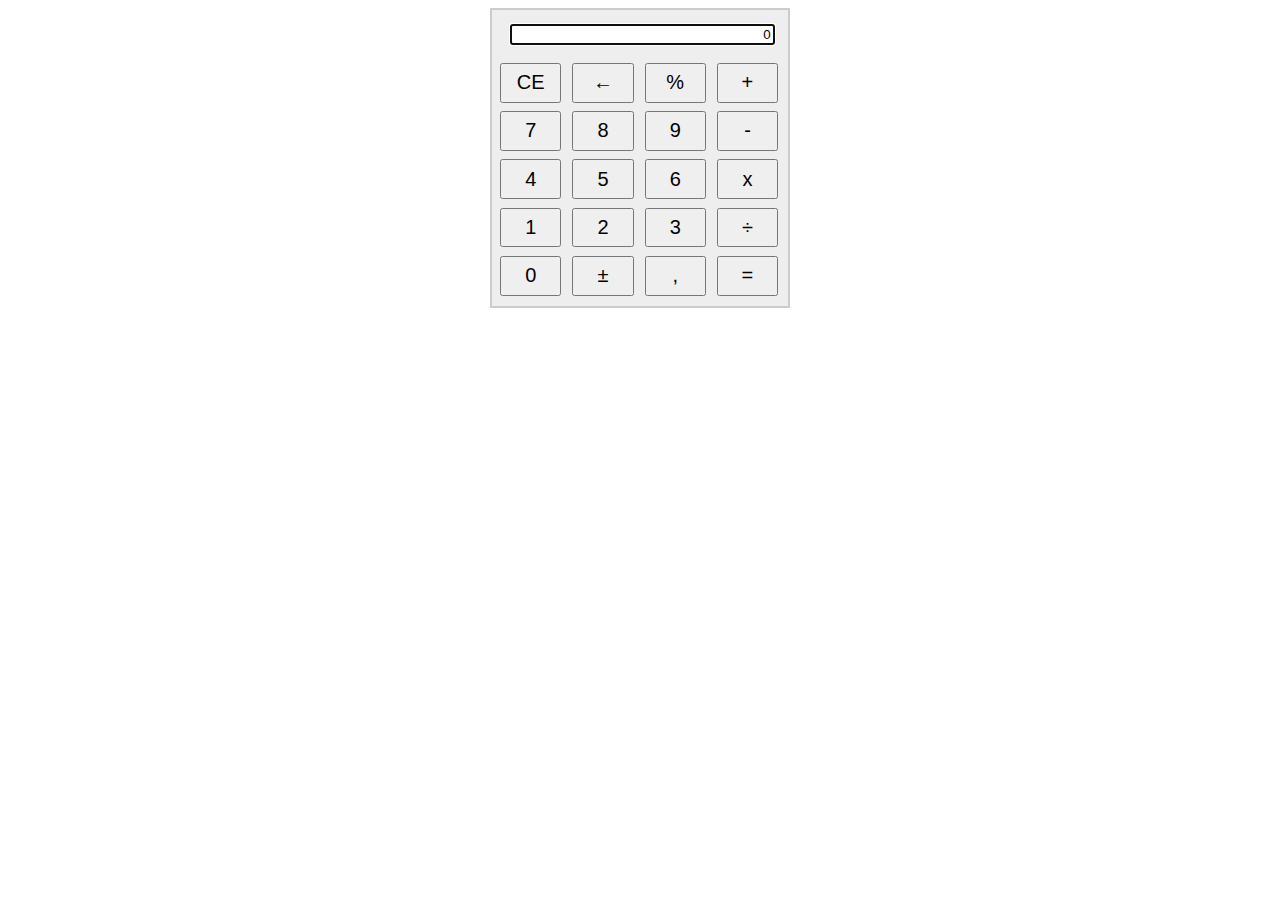
<file: web/calculator.html>
<!DOCTYPE html PUBLIC "-//W3C//DTD XHTML 1.0 Strict//EN" "http://www.w3.org/TR/xhtml1/DTD/xhtml1-strict.dtd">
<html xmlns="http://www.w3.org/1999/xhtml">
    <head>
    <meta charset="utf-8">
        <meta http-equiv="Content-Type" content="text/html" />
        <title>Javascript Calculator</title>
        <script type="text/javascript" src="calculator.js"></script>
        <link rel="stylesheet" media="screen, print, handheld" type="text/css" href="calculator.css" />
    </head>
    <body>
      <table class="calculatrice" id="calc">
            <tr>
                <td colspan="4" class="calc_td_resultat">
                    <input type="text" readonly="readonly" name="calc_resultat" id="calc_resultat" class="calc_resultat" onkeydown="javascript:key_detect_calc('calc',event);" />
                </td>
            </tr>
            <tr>
            	<td class="calc_td_btn">
                	<input type="button" class="calc_btn" value="CE" onclick="javascript:f_calc('calc','ce');" />
                </td>
            	<td class="calc_td_btn">
                	<input type="button" class="calc_btn" value="&larr;" onclick="javascript:f_calc('calc','nbs');" />
                </td>
            	<td class="calc_td_btn">
                	<input type="button" class="calc_btn" value="%" onclick="javascript:f_calc('calc','%');" />
                </td>
            	<td class="calc_td_btn">
                	<input type="button" class="calc_btn" value="+" onclick="javascript:f_calc('calc','+');" />
                </td>
            </tr>
            <tr>
            	<td class="calc_td_btn">
                	<input type="button" class="calc_btn" value="7" onclick="javascript:add_calc('calc',7);" />
                </td>
            	<td class="calc_td_btn">
                	<input type="button" class="calc_btn" value="8" onclick="javascript:add_calc('calc',8);" />
                </td>
            	<td class="calc_td_btn">
                	<input type="button" class="calc_btn" value="9" onclick="javascript:add_calc('calc',9);" />
                </td>
            	<td class="calc_td_btn">
                	<input type="button" class="calc_btn" value="-" onclick="javascript:f_calc('calc','-');" />
                </td>
            </tr>
			<tr>
            	<td class="calc_td_btn">
                	<input type="button" class="calc_btn" value="4" onclick="javascript:add_calc('calc',4);" />
                </td>
            	<td class="calc_td_btn">
                	<input type="button" class="calc_btn" value="5" onclick="javascript:add_calc('calc',5);" />
                </td>
            	<td class="calc_td_btn">
                	<input type="button" class="calc_btn" value="6" onclick="javascript:add_calc('calc',6);" />
                </td>
            	<td class="calc_td_btn">
                	<input type="button" class="calc_btn" value="x" onclick="javascript:f_calc('calc','*');" />
                </td>
            </tr>
            <tr>
            	<td class="calc_td_btn">
                	<input type="button" class="calc_btn" value="1" onclick="javascript:add_calc('calc',1);" />
                </td>
            	<td class="calc_td_btn">
                	<input type="button" class="calc_btn" value="2" onclick="javascript:add_calc('calc',2);" />
                </td>
            	<td class="calc_td_btn">
                	<input type="button" class="calc_btn" value="3" onclick="javascript:add_calc('calc',3);" />
                </td>
            	<td class="calc_td_btn">
                	<input type="button" class="calc_btn" value="&divide;" onclick="javascript:f_calc('calc','/');" />
                </td>
            </tr>
            <tr>
            	<td class="calc_td_btn">
                	<input type="button" class="calc_btn" value="0" onclick="javascript:add_calc('calc',0);" />
                </td>
            	<td class="calc_td_btn">
                	<input type="button" class="calc_btn" value="&plusmn;" onclick="javascript:f_calc('calc','+-');" />
                </td>
            	<td class="calc_td_btn">
                	<input type="button" class="calc_btn" value="," onclick="javascript:add_calc('calc','.');" />
                </td>
            	<td class="calc_td_btn">
                	<input type="button" class="calc_btn" value="=" onclick="javascript:f_calc('calc','=');" />
                </td>
            </tr>
        </table>
       <script type="text/javascript">
			document.getElementById('calc').onload=initialiser_calc('calc');
		</script>
    </body>
</html>
</file>
<file: web/calculator.css>
.calculatrice
		{
			width:300px;
			height:300px;
			background-color:#eeeeee;
			border:2px solid #CCCCCC;
			margin:auto;
			padding-left:5px;
			padding-bottom:5px;
		}
		.calculatrice td
		{
			height:16.66%;
		}
		.calc_td_resultat
		{
			text-align:center;
		}
		.calc_resultat
		{
			width:90%;
			text-align:right;
		}
		.calc_td_calculs
		{
			text-align:center;
		}
		.calc_calculs
		{
			width:90%;
			text-align:left;
		}
		.calc_td_btn
		{
			width:25%;
			height:100%;
		}
		.calc_btn
		{
			width:90%;
			height:90%;
			font-size:20px;
		}
</file>
